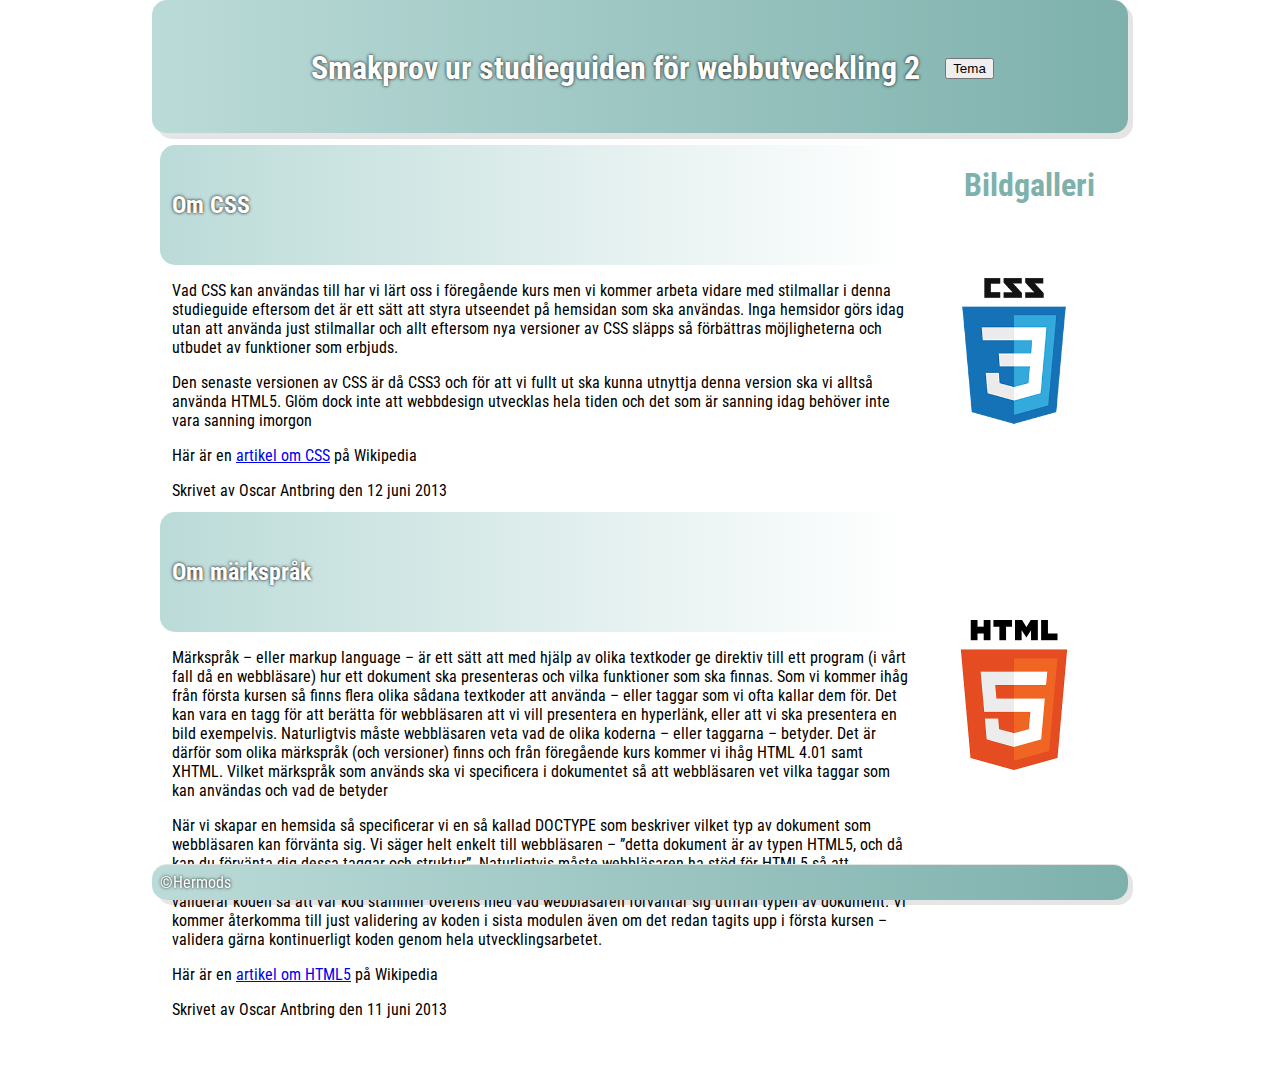
<file: index.html>
<!DOCTYPE HTML>
<html>
  <head>
    <title>Modul 2 - uppgift 2</title>
    <meta charset = "UTF-8" />
	<link rel="stylesheet" href="stajl.css">
  </head>
  <body>

    <div id="wrapper">
		<header>
			<h1>Smakprov ur studieguiden för webbutveckling 2</h1>
			<div id="theme-picker">
				<button onclick="toggleThemePicker()">Tema</button>
				<div class="theme-picker__theme-menu"></div>
			</div>
		</header>
	
		<article>
			<section>
				<header><h2>Om CSS</h2></header>
				<p>Vad CSS kan användas till har vi lärt oss i föregående kurs men vi kommer arbeta vidare med stilmallar i denna studieguide eftersom det är ett sätt att styra utseendet 
				på hemsidan som ska användas. Inga hemsidor görs idag utan att använda just stilmallar och allt eftersom nya versioner av CSS släpps så förbättras möjligheterna och utbudet av funktioner som erbjuds.</p> 
				<p>Den senaste versionen av CSS är då CSS3 och för att vi fullt ut ska kunna utnyttja denna version ska vi alltså använda HTML5. Glöm dock inte att webbdesign utvecklas hela tiden och det som är sanning idag behöver inte vara sanning imorgon</p>
				<p class="linktext">Här är en <a href="https://sv.wikipedia.org/wiki/Cascading_Style_Sheets"> artikel om CSS</a> på Wikipedia</p>
				<footer>Skrivet av Oscar Antbring den 12 juni 2013</footer>		
			</section>
			<section>
				<header><h2>Om märkspråk</h2></header>
				<p>Märkspråk – eller markup language – är ett sätt att med hjälp av olika textkoder ge direktiv till ett program (i vårt fall då en webbläsare) hur ett dokument ska presenteras och vilka funktioner som ska finnas. Som vi kommer ihåg från första kursen så finns flera olika sådana textkoder att använda – eller taggar som vi ofta kallar dem för. Det kan vara en tagg för att berätta för webbläsaren att vi vill presentera en hyperlänk, eller att vi ska presentera en bild exempelvis. Naturligtvis måste webbläsaren veta vad de olika koderna – eller taggarna – betyder. Det är därför som olika märkspråk (och versioner) finns och från föregående kurs kommer vi ihåg HTML 4.01 samt XHTML. Vilket märkspråk som används ska vi specificera i dokumentet så att webbläsaren vet vilka taggar som kan användas och vad de betyder</p> 
				<p>När vi skapar en hemsida så specificerar vi en så kallad DOCTYPE som beskriver vilket typ av dokument som webbläsaren kan förvänta sig.  Vi säger helt enkelt till webbläsaren – ”detta dokument är av typen HTML5, och då kan du förvänta dig dessa taggar och struktur”. Naturligtvis måste webbläsaren ha stöd för HTML5 så att programmet vet vad som ska göras med taggarna och deras egenskaper.Det är därför det är så viktigt att vi validerar koden så att vår kod stämmer överens med vad webbläsaren förväntar sig utifrån typen av dokument. Vi kommer återkomma till just validering av koden i sista modulen även om det redan tagits upp i första kursen – validera gärna kontinuerligt koden genom hela utvecklingsarbetet.</p>
				<p class="linktext">Här är en <a href="https://sv.wikipedia.org/wiki/HTML5"> artikel om HTML5</a> på Wikipedia</p>
				<footer>Skrivet av Oscar Antbring den 11 juni 2013</footer>		
			</section>
		</article>
		<aside> 
			<h1>Bildgalleri</h1>
			<img src="images/css.png" alt="css3">
			<img src="images/html5.png " alt="html5">
		</aside>
		<footer>&#169;Hermods</footer>
	</div>
	<script src="scripts.js"></script>
</body>
</html>
</file>
<file: stajl.css>
@import url('https://fonts.googleapis.com/css2?family=Roboto+Condensed:wght@300&display=swap');
:root {
    --primary: white;
    --secondary: #7eb1ac;
    --secondary-lighter: #bbdbd8;
    --faded: linear-gradient(to right, var(--secondary-lighter), var(--primary));
    --fill: linear-gradient(to right, var(--secondary-lighter), var(--secondary));
}

body {
    margin: 0;
    background: var(--primary);
    font-family: 'Roboto Condensed', sans-serif;
    animation: fadeIn ease 2s;
}

#wrapper {
    width: 100%;
    max-width: 960px;
    padding-bottom: 20px;
    padding-top: 120px;
    display: flex;
    margin: auto;
    background: var(--primary);
}

article {
    background: var(--primary);
    padding-top: 25px;
    padding-bottom: 25px;
}

footer {
    padding-left: 12px;
    padding-bottom: 12px;
    
}



header {
    display: flex;
    height: 120px;
    min-width: 120px;
    align-items: center;
    color: var(--primary);
    text-shadow: #000 0 0 .2em;
    background: var(--faded);
    border-radius: 15px;
}

#wrapper>header {
    position: absolute;
    top: 0;
    width: 100%;
    max-width: 960px;
    justify-content: center;
    border-bottom: solid 1px rgb(228, 228, 228);
    padding: 8px;
    padding-bottom: 5px;
    box-shadow: 5px 5px rgba(0, 0, 0, 0.1);
    transform: translateX(-8px);
    background: var(--fill);
}



aside {
    padding-left: 15px;
    margin-left: 15px;
    background: var(--primary);
    color: var(--secondary);
}

img {
    border-radius: 25px;
    width: 150px;
    height: 200px;
    object-fit: contain;
    padding-bottom: 140px;
    
    
}

img:hover {
    animation: scale ease 1s;
}

h1 {
    padding: 25px;
    text-align: center;
}

h2 {
    padding-left: 12px;
}

p {
    padding-left: 12px;
}

body>div>footer {
    position: fixed;
    bottom: 0;
    width: 100%;
    max-width: 960px;
    background: var(--fill);
    border-top: solid 1px rgb(228, 228, 228);
    padding: 8px;
    box-shadow: 5px 5px rgba(0, 0, 0, 0.1);
    transform: translateX(-8px);
    color: var(--primary);
    text-shadow: #000 0 0 .2em;
    border-radius: 15px;
}

a:hover {
    color: tomato;
}



.linktext:hover {
    color: tomato;
}

@media screen and (max-width: 959px) {
    #wrapper {
        flex-direction: column;
    }
}

@keyframes fadeIn {
    0% {
        opacity: 0;
    }
    100% {
        opacity: 1;
    }
}

@keyframes scale {
    to {
        transform: scale(1.2);
    }
}

#theme-picker {
    position: relative;
}

.theme-picker__theme-menu {
    display: none;
    border: solid 1px gray;
    padding: 12px;
    border-radius: 4px;
    background:var(--primary);
    position: absolute;
    right: 0;
    width: 160px;
    box-shadow: 6px 6px 12px rgba(0, 0, 0, 0.5);
}

.theme-picker__theme-menu.open {
    display: block;
}

.theme-picker__theme-menu__theme-button {
    width: 24px;
    height: 24px;
    display: inline-flex;
    border-radius: 50%;
    overflow: hidden;
    transform: rotate(45deg);
    border: solid 2px white;
    cursor: pointer;
    margin-left: 4px;
    box-shadow: 2px 1px 4px rgba(0, 0, 0, 0.5);
}

.theme-picker__theme-menu__theme-button--color {
    flex: 1;
}
</file>
